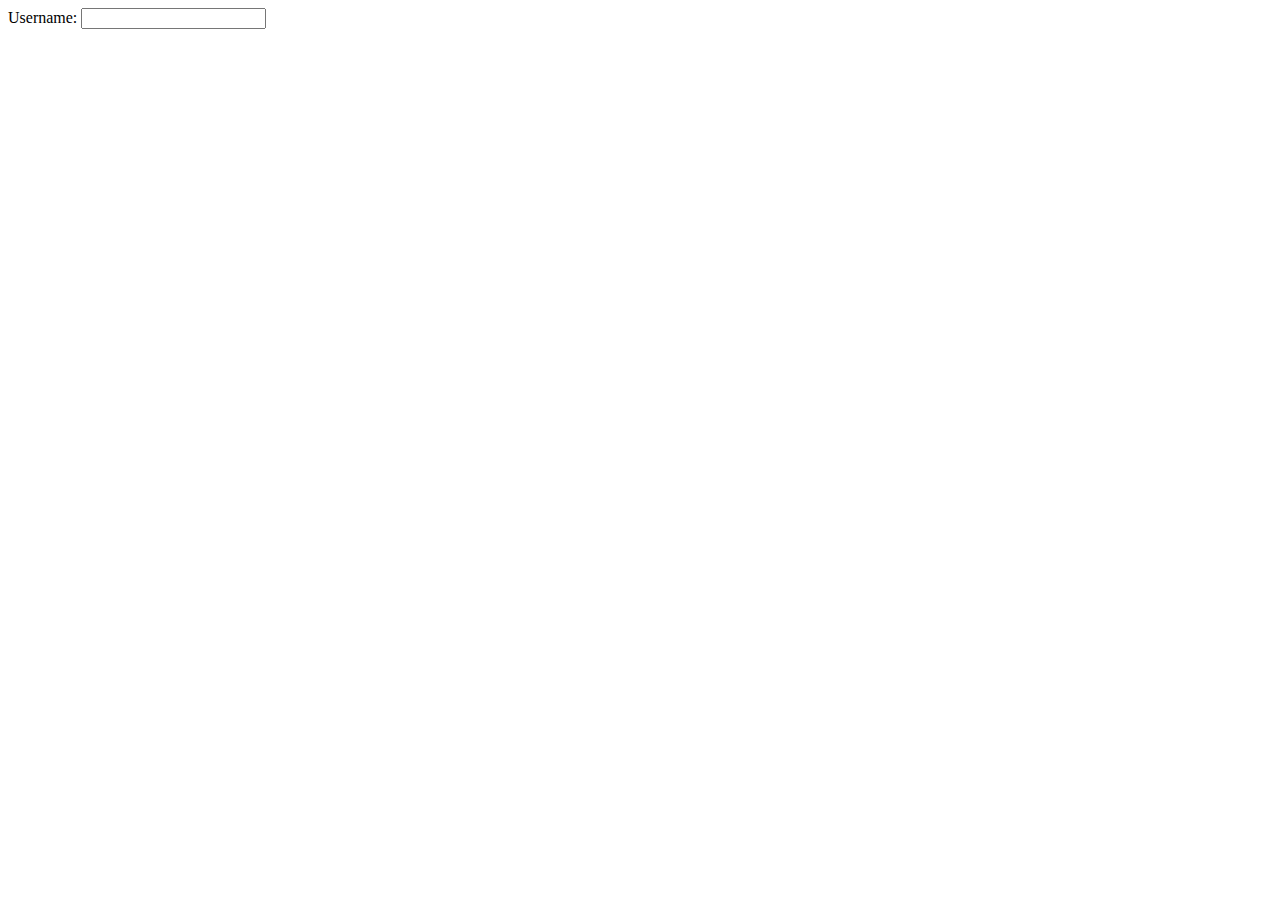
<file: demo/index.html>
<!DOCTYPE html>
<html>
<head>
  <script src="https://code.jquery.com/jquery-3.6.0.min.js"></script>
  <script>
    $(document).ready(function() {
      $("#username").on("blur", function() {
        var username = $(this).val();
        $.ajax({
          url: "check_username.php",
          type: "POST",
          data: { username: username },
          success: function(response) {
            $("#username_status").html(response);
          }
        });
      });
    });
  </script>
</head>
<body>
  <label for="username">Username:</label>
  <input type="text" id="username" name="username">
  <div id="username_status"></div>
</body>
</html>
</file>
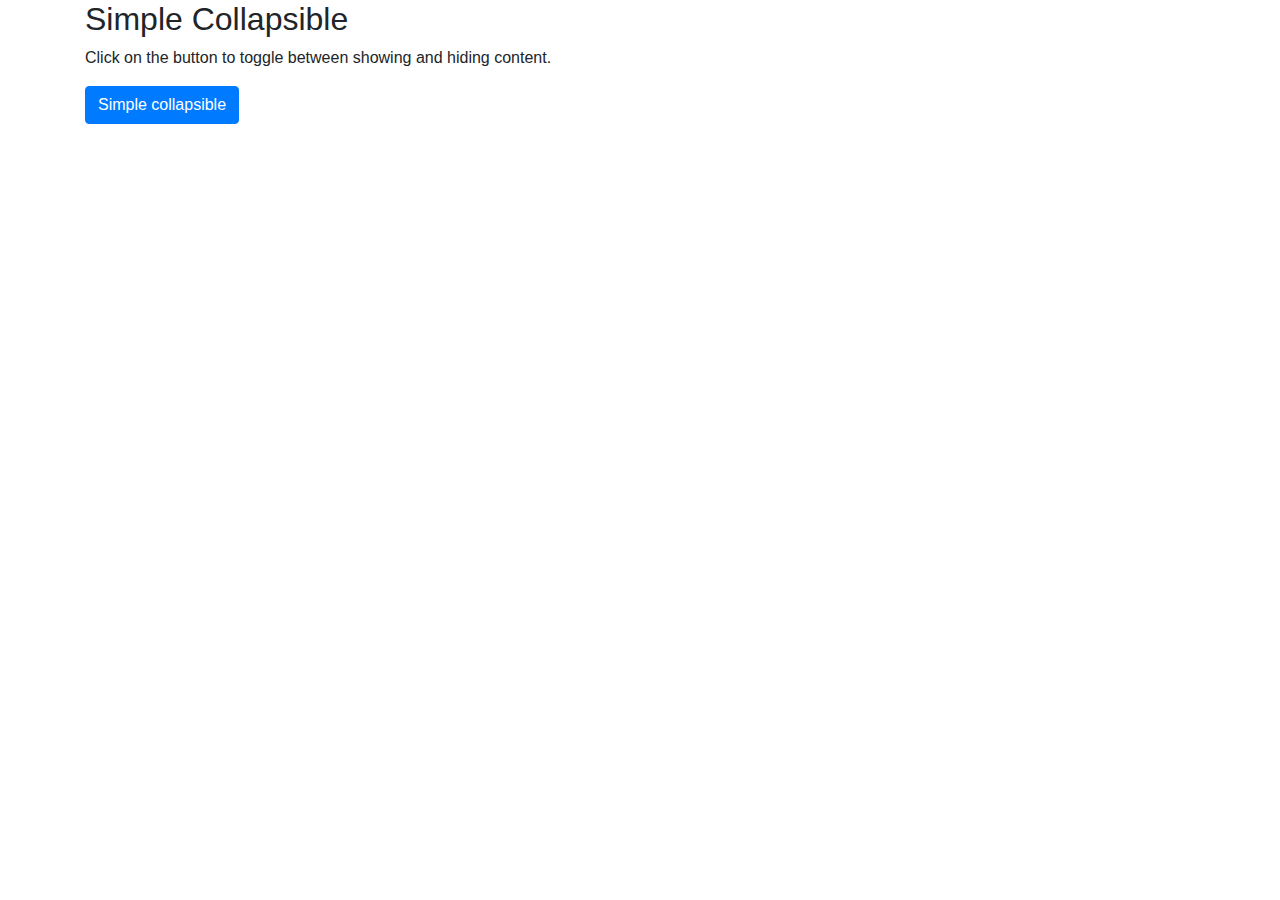
<file: demo/test2.html>
<!DOCTYPE html>
<html>
<head>
  <meta name="viewport" content="width=device-width, initial-scale=1">
  <link rel="stylesheet" href="https://maxcdn.bootstrapcdn.com/bootstrap/4.5.2/css/bootstrap.min.css">
  <script src="https://ajax.googleapis.com/ajax/libs/jquery/3.5.1/jquery.min.js"></script>
  <script src="https://cdnjs.cloudflare.com/ajax/libs/popper.js/1.16.0/umd/popper.min.js"></script>
  <script src="https://maxcdn.bootstrapcdn.com/bootstrap/4.5.2/js/bootstrap.min.js"></script>
</head>
<body>

<div class="container">
  <h2>Simple Collapsible</h2>
  <p>Click on the button to toggle between showing and hiding content.</p>
  <button type="button" class="btn btn-primary" data-toggle="collapse" data-target="#demo">Simple collapsible</button>
  <div id="demo" class="collapse">
    Lorem ipsum dolor sit amet, consectetur adipisicing elit,
    sed do eiusmod tempor incididunt ut labore et dolore magna aliqua. Ut enim ad minim veniam,
    quis nostrud exercitation ullamco laboris nisi ut aliquip ex ea commodo consequat.
  </div>
</div>

</body>
</html>
</file>
